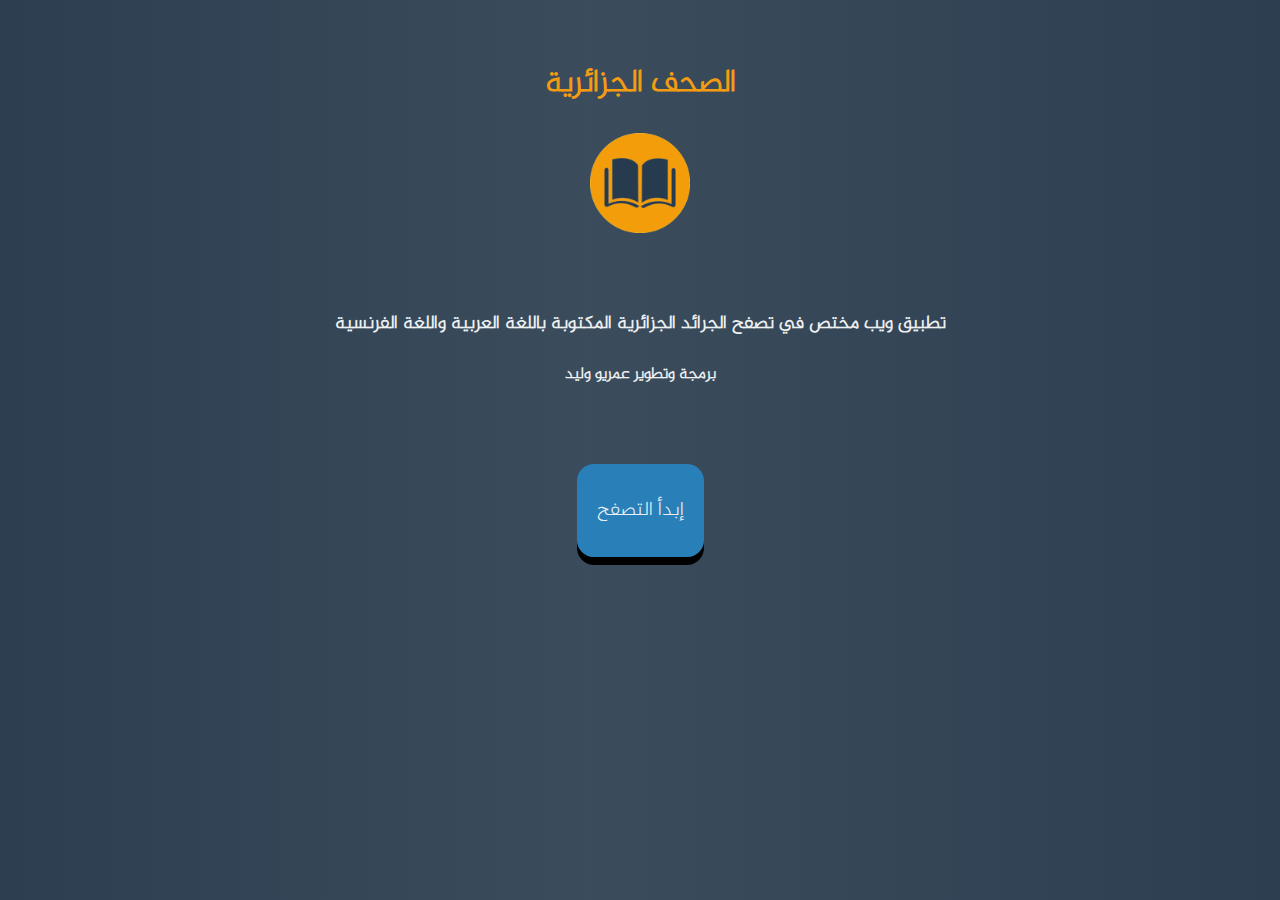
<file: login.html>
<html dir="rtl">

<head>
   <link rel="shortcut icon" type="image/x-icon" href="logo.png" />
      <meta charset="UTF-8">
      <meta name="viewport" content="width=device-width, initial-scale=1">
      <title>Algerian Newspapers</title>
<style type="text/css">
@font-face {
           font-family: 'Al-Jazeera-Arabic-Bold';
           src: url('css/font/Al-Jazeera-Arabic-Bold.eot');
           src: url('css/font/Al-Jazeera-Arabic-Bold.eot?#iefix') format('embedded-opentype'),
                url('css/font/Al-Jazeera-Arabic-Bold.woff') format('woff'),
                url('css/font/Al-Jazeera-Arabic-Bold.ttf') format('truetype'),
                url('css/font/Al-Jazeera-Arabic-Bold.svg#ge_ss_two_medium') format('svg');

           font-weight: normal;
           font-style: normal;
       }
html {
       height: 100%;
       background: rgba(44,62,80,1);
background: -moz-linear-gradient(left, rgba(44,62,80,1) 0%, rgba(44,62,80,0.93) 46%, rgba(44,62,80,1) 100%);
background: -webkit-gradient(left top, right top, color-stop(0%, rgba(44,62,80,1)), color-stop(46%, rgba(44,62,80,0.93)), color-stop(100%, rgba(44,62,80,1)));
background: -webkit-linear-gradient(left, rgba(44,62,80,1) 0%, rgba(44,62,80,0.93) 46%, rgba(44,62,80,1) 100%);
background: -o-linear-gradient(left, rgba(44,62,80,1) 0%, rgba(44,62,80,0.93) 46%, rgba(44,62,80,1) 100%);
background: -ms-linear-gradient(left, rgba(44,62,80,1) 0%, rgba(44,62,80,0.93) 46%, rgba(44,62,80,1) 100%);
background: linear-gradient(to right, rgba(44,62,80,1) 0%, rgba(44,62,80,0.93) 46%, rgba(44,62,80,1) 100%);
filter: progid:DXImageTransform.Microsoft.gradient( startColorstr='#2c3e50', endColorstr='#2c3e50', GradientType=1 );
}
h1{
  font-family:'Al-Jazeera-Arabic-Bold';
  color: #f39c12;
}
h2,h3,h4,h5,h6,body {
  font-family:'Al-Jazeera-Arabic-Bold';
  color: #ecf0f1;
}
.btn {
  -webkit-border-radius: 17;
  -moz-border-radius: 17;
  border-radius: 17px;
  -webkit-box-shadow: 0px 8px 0px #000;
  -moz-box-shadow: 0px 8px 0px #000;
  box-shadow: 0px 8px 0px #000;
  font-family: Arial;
  color: #ecf0f1;
  font-size: 20px;
  background: #2980b9;
  padding: 30px 20px 30px 20px;
  text-decoration: none;
  font-family: 'Al-Jazeera-Arabic-Bold';
}
.btn:hover {
  background: #34495e;
  -webkit-box-shadow: 0px 8px 0px #34495e;
  -moz-box-shadow: 0px 8px 0px #34495e;
  box-shadow: 0px 8px 0px #34495e;
  text-decoration: none;
}


</style>
</head>

<body>
<center>
  </br>
  <h1> الصحف الجزائرية </h1>
  <img src="logo.png" width="100px" height="100px">
  </br></br></br>

<h3> تطبيق ويب مختص في تصفح الجرائد الجزائرية المكتوبة باللغة العربية واللغة الفرنسية 
</h3>
<h4> برمجة وتطوير عمريو وليد </h4>
</br></br></br>

<a href="index.html" class="btn">إبدأ التصفح</a>
</br></br></br></br>
</br></br>
  </center>

</body>
  </html>
</file>
